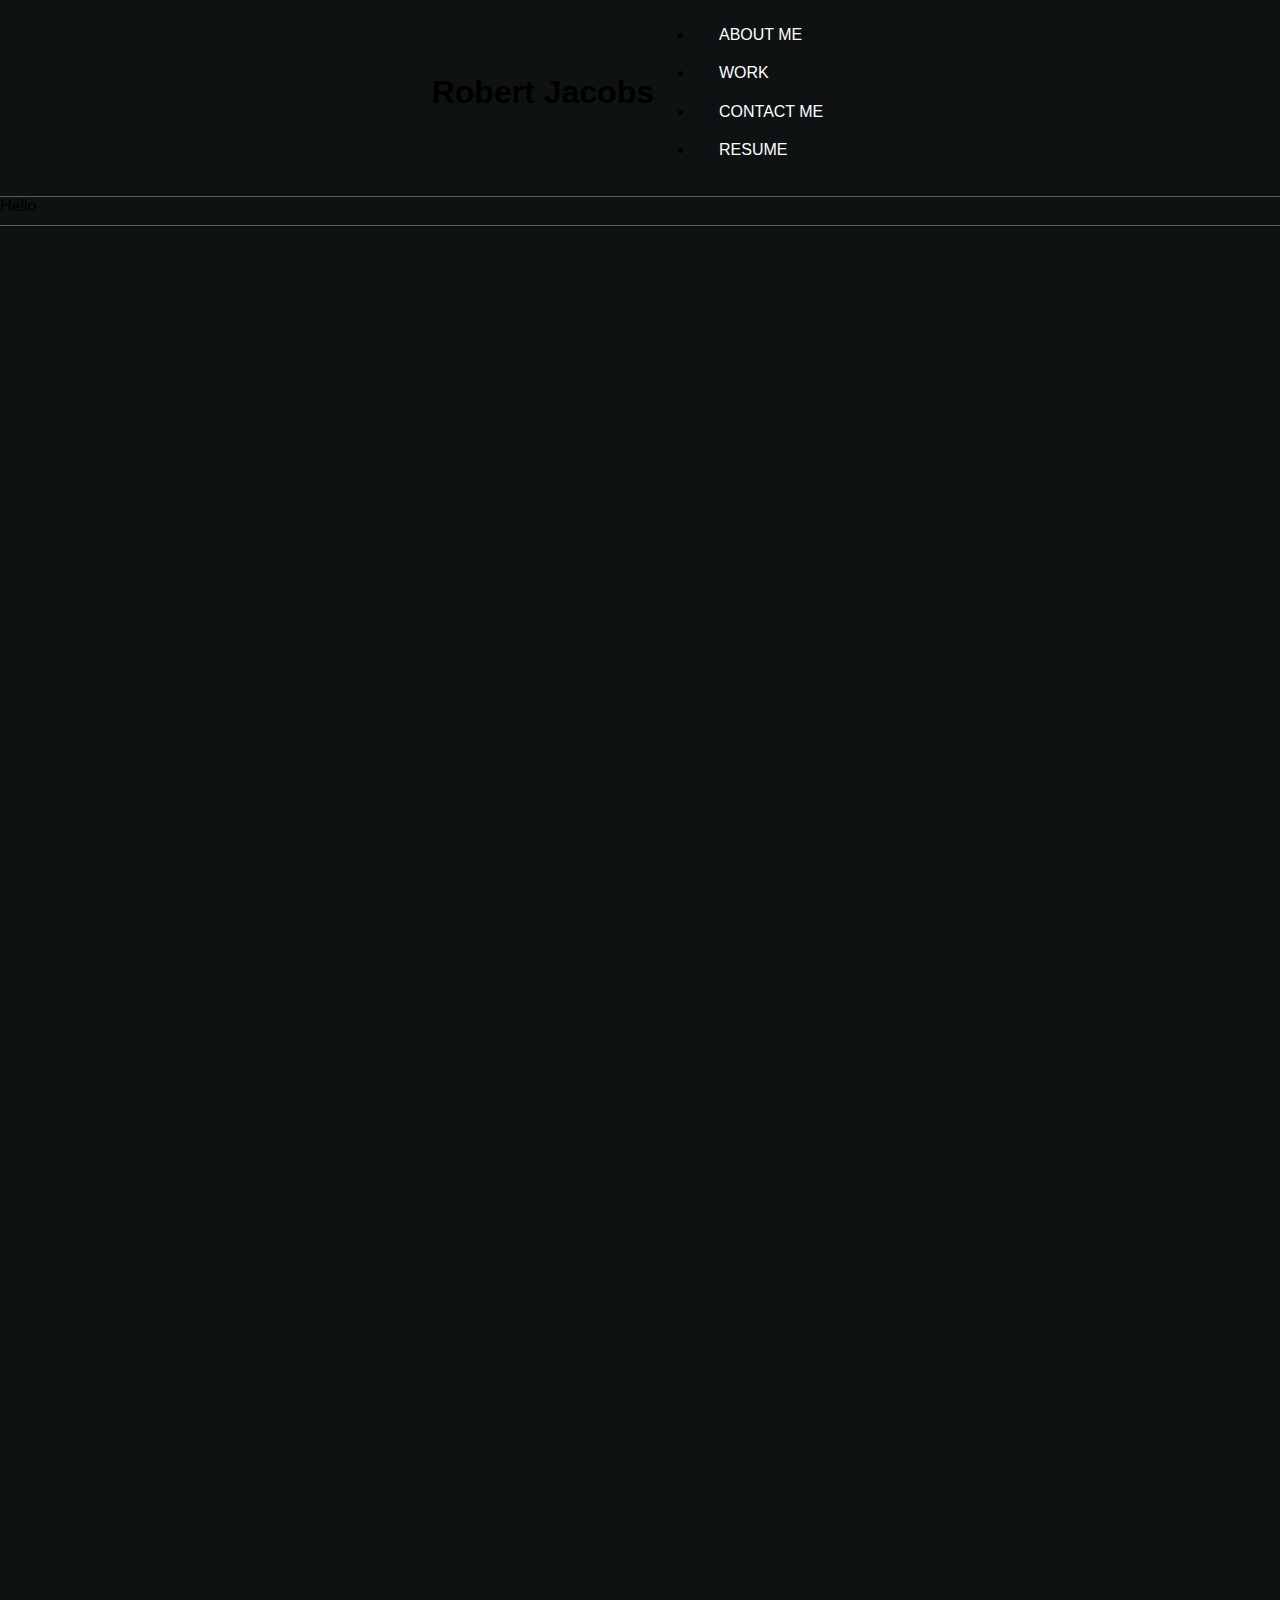
<file: assets/index.html>
<!DOCTYPE html> 

<html lang="en-US"> 
  <head>  
      <meta charset="UTF-8">   
      <meta name="viewport" content="width=device-width, initial-scale=1.0"> 
        <link rel="stylesheet" href="./CSS/reset.css">
        <link rel="stylesheet" href="./CSS/style.css">
      <title>Rob's Portfolio</title>
</head>
<body>

  <header>
    <h1>Robert Jacobs</h1>
        <nav>
            <ul>
                <li>
                    <a href="#">About Me</a>
                </li>
                <li>
                    <a href="#">Work</a>
                </li>
                <li>
                    <a href="#">Contact Me</a>
                </li>
                <li>
                    <a href="#">Resume</a>
                </li>
            </ul>
        </nav>
    </header>    
    
    <div class="hero">
        <aside id="subtitle">Hello</aside>
    </div>
    
    <main>
        <section>
            <h1>About<aside class="me">Me</aside></h1>
            <div class="text">
                <p>Lorem Ipsum is simply dummy text of the printing and typesetting industry. Lorem Ipsum has been the industry's standard dummy text ever since the 1500s, when an unknown printer took a galley of type and scrambled it to make   
                </p>
                <p>t is a long established fact that a reader will be distracted by the readable content of a page when looking at its layout. The point of using Lorem Ipsum is that it has a more-or-less normal distribution of letters, as opposed to using 
                </p>

            </div>
        </section>

        <section>
            <h1>Work</h1>
                <div class="Work"></div>
        </section>

        <section>
            <h1>Contact Me</h1>
                <div class="contactme"></div>
        </section>
    </main>
  
</body>
</html>
</file>
<file: assets/CSS/style.css>
body {
  background-color: #0e1213;
  margin: 0;
  font-family: sans-serif;
}

header {
  display: flex;
  justify-content: center;
  align-items: center;
  padding-bottom: 10px;
  border-bottom: 1px solid #5e5e54;
}

header figure img {
  border-radius: 50%;
}

header figcaption {
  color: #3e4243;
  text-align: center;
}

header nav a {
  text-transform: uppercase;
  color: white;
  display: inline-block;
  padding: 10px 25px;
  text-decoration: none;
  position: relative;
}

header nav a::before {
    content: "";
    position: absolute;
    width: 0;
    height: 2px;
    bottom: 0;
    left: 0;
    background-color: gold;
    visibility: hidden;
    transition: all 0.3s ease-in-out;
}

header nav a:hover:before {
    visibility: visible;
    width: 100%;
}

header nav a:not(:last-of-type) {
  border-right: 1px solid #333;
}

header nav a:hover {
  color: gold;
}

header nav a::after {
    width: 100%
}

main {
  margin-top: 10px;
  border-top: 1px solid #5e5e54;
  min-height: 100vh;
}

main > img {
  width: 100%;
}

main section {
  padding: 10px;
  min-height: 100vh;
  opacity: 0;
  transition: 2s;
  color: white;
}

main section.active {
  opacity: 1;
}

#projects {
  text-align: center;
}

#projects > a {
  display: inline-block;
  margin: 20px;
  width: 350px;
  height: 200px;
  text-decoration: none;
  color: white;
}

#projects figure {
  transition: all 0.2s ease-in-out;
  width: 100%;
  height: 100%;
  margin: 0;
  background-color: dimgray;
  box-shadow: 0;
}

#projects figure:hover {
  box-shadow: 10px 10px 10px white;
}

#projects figure img {
  width: 100%;
  height: 150px;
  object-fit: contain;
  object-position: center;
  background-color: black;
}

#projects figcaption {
  margin-top: 10px;
}

#home {
  background-color: #0e1213;
  color: gold;
}

#home h2{
  text-align: center;
}

#home p {
  margin: 10px auto;
  max-width: 650px;
  font-size: 18px;
  line-height: 26px;
}

#about {
  background-color: #333333;
  color: white;
}

footer {
  opacity: 0;
  transition: 2s;
  padding: 30px;
  text-align: center;
  color: gold;
  background-color: #333333;
}

footer.active {
  opacity: 1;
}

@media screen and (max-width: 880px) {
  header nav a {
    display: block;
    border: 0 !important;
  }
  header nav:first-of-type {
    text-align: right;
  }
}
</file>
